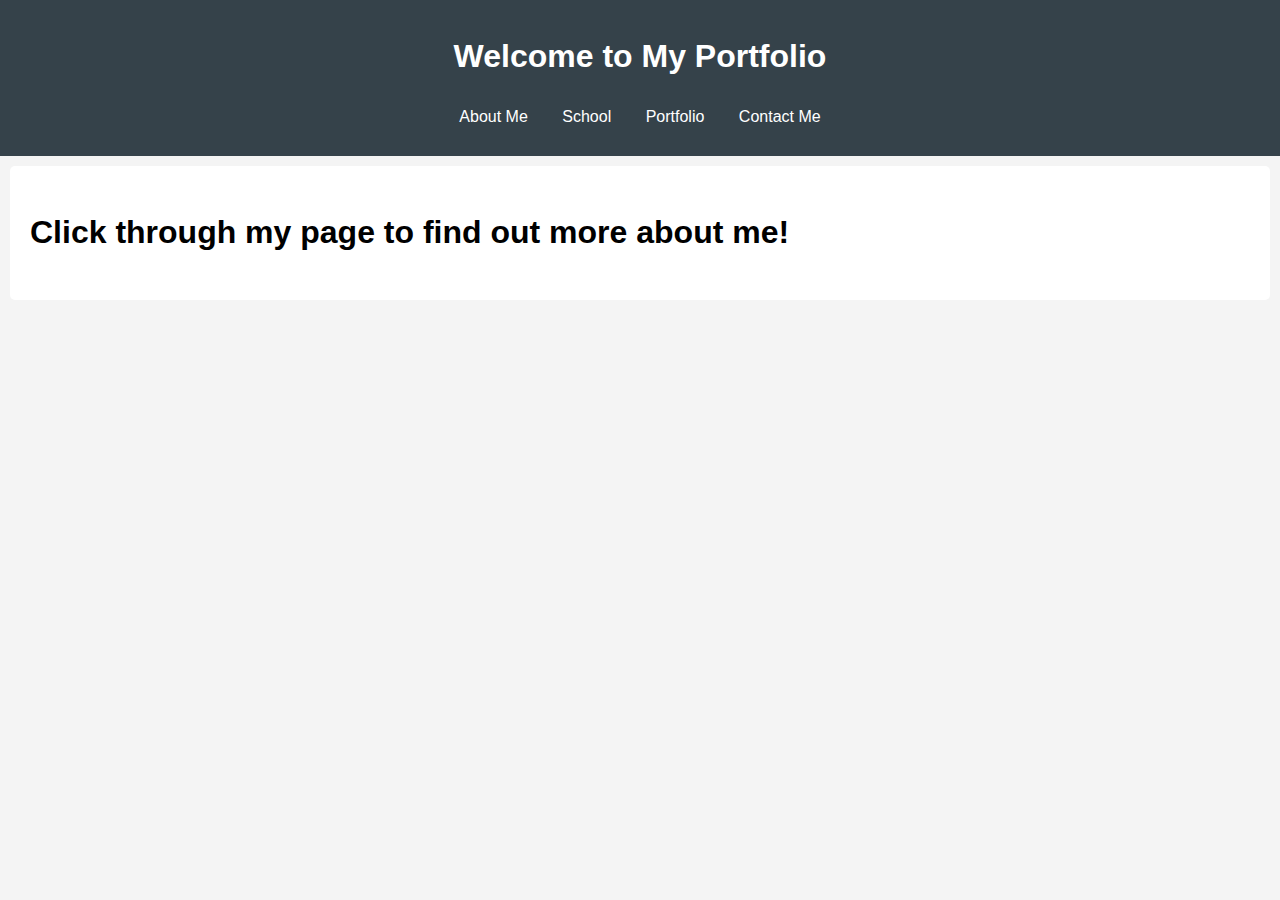
<file: index.html>
<!DOCTYPE html>
<html lang="en">
<head>
    <meta charset="UTF-8">
    <meta name="viewport" content="width=device-width, initial-scale=1.0">
    <title>My Portfolio</title>
    <link rel="stylesheet" href="/styles.css">
</head>
<body>
    <header>
        <h1>Welcome to My Portfolio</h1>
        <nav>
            <ul>
                <li><a href="/about.html">About Me</a></li>
                <li><a href="/school.html">School</a></li>
                <li><a href="/portfolio.html">Portfolio</a></li>
                <li><a href="/contact.html">Contact Me</a></li>
            </ul>
        </nav>
    </header>
    <section id="about">
        <h1>Click through my page to find out more about me!</h1>
    </section>
</body>
</html>
</file>
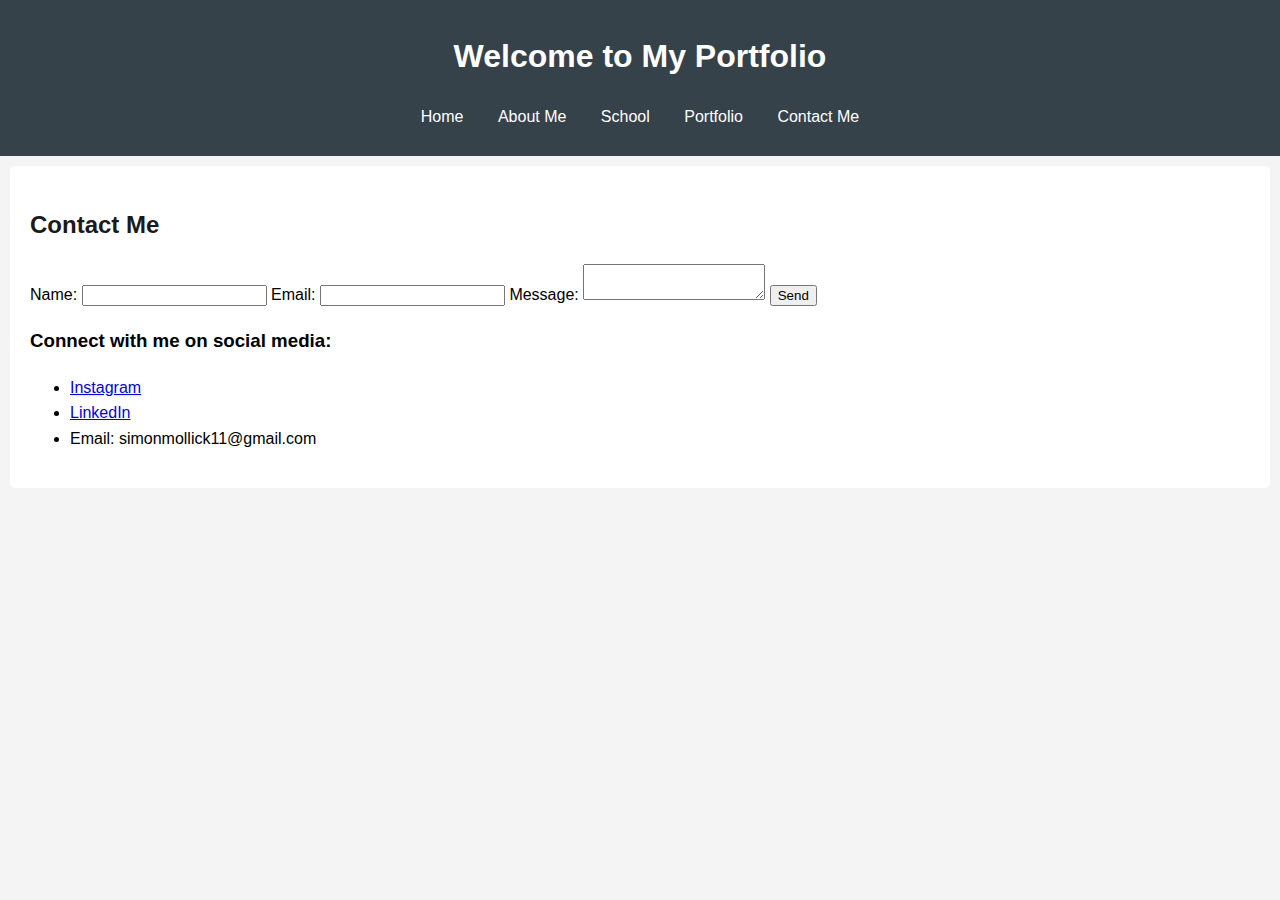
<file: contact.html>
<!DOCTYPE html>
<html lang="en">
<head>
    <meta charset="UTF-8">
    <meta name="viewport" content="width=device-width, initial-scale=1.0">
    <title>My Professional Portfolio</title>
    <link rel="stylesheet" href="styles.css">
</head>
<body>
    <header>
        <h1>Welcome to My Portfolio</h1>
        <nav>
            <ul>
                <li><a href="/index.html">Home</a></li>
                <li><a href="/about.html">About Me</a></li>
                <li><a href="/school.html">School</a></li>
                <li><a href="/portfolio.html">Portfolio</a></li>
                <li><a href="/contact.html">Contact Me</a></li>
            </ul>
        </nav>
    </header>
    <section id="contact.html">
        <h2>Contact Me</h2>
        <form action="submit_form.php" method="post">
            <label for="name">Name:</label>
            <input type="text" id="name" name="name" required>
            <label for="email">Email:</label>
            <input type="email" id="email" name="email" required>
            <label for="message">Message:</label>
            <textarea id="message" name="message" required></textarea>
            <button type="submit">Send</button>
        </form>
        <h3>Connect with me on social media:</h3>
        <ul>
            <li><a href="https://www.instagram.com/simon.mollick/?hl=en">Instagram</a></li>
            <li><a href="https://www.linkedin.com/in/simon-mollick-808b04325/">LinkedIn</a></li>
            <li>Email: simonmollick11@gmail.com</li>
        </ul>
    </section>
</file>
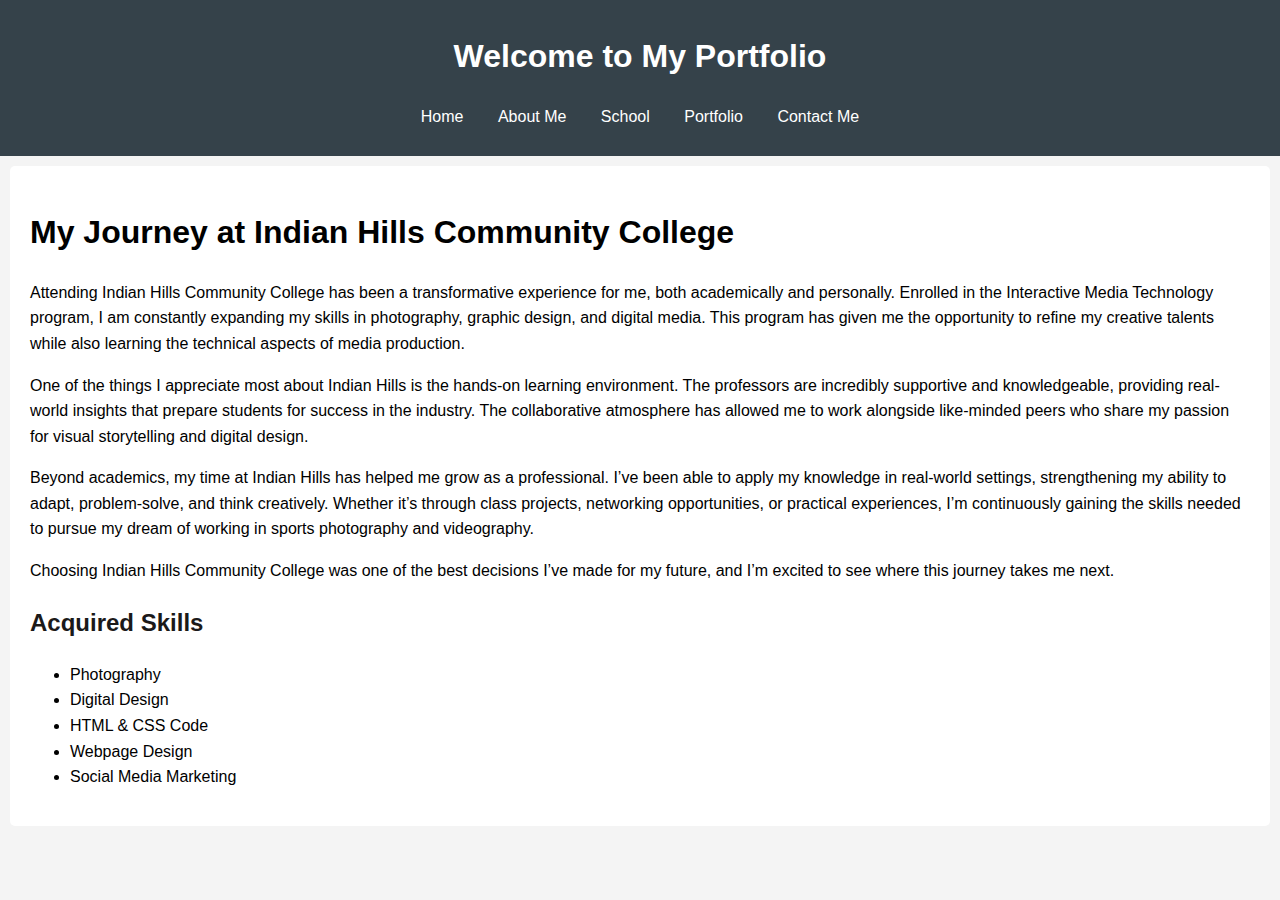
<file: school.html>
<!DOCTYPE html>
<html lang="en">
<head>
    <meta charset="UTF-8">
    <meta name="viewport" content="width=device-width, initial-scale=1.0">
    <title>My Professional Portfolio</title>
    <link rel="stylesheet" href="styles.css">
</head>
<body>
    <header>
        <h1>Welcome to My Portfolio</h1>
        <nav>
            <ul>
                <li><a href="/index.html">Home</a></li>
                <li><a href="/about.html">About Me</a></li>
                <li><a href="/school.html">School</a></li>
                <li><a href="/portfolio.html">Portfolio</a></li>
                <li><a href="/contact.html">Contact Me</a></li>
            </ul>
        </nav>
    </header>
    <section id="school.html">
        <body>
            <h1>My Journey at Indian Hills Community College</h1>
        <p>Attending Indian Hills Community College has been a transformative experience for me, both academically and personally. Enrolled in the Interactive Media Technology program, I am constantly expanding my skills in photography, graphic design, and digital media. This program has given me the opportunity to refine my creative talents while also learning the technical aspects of media production.</p>
        <p>One of the things I appreciate most about Indian Hills is the hands-on learning environment. The professors are incredibly supportive and knowledgeable, providing real-world insights that prepare students for success in the industry. The collaborative atmosphere has allowed me to work alongside like-minded peers who share my passion for visual storytelling and digital design.</p>
        <p>Beyond academics, my time at Indian Hills has helped me grow as a professional. I’ve been able to apply my knowledge in real-world settings, strengthening my ability to adapt, problem-solve, and think creatively. Whether it’s through class projects, networking opportunities, or practical experiences, I’m continuously gaining the skills needed to pursue my dream of working in sports photography and videography.</p>
        <p>Choosing Indian Hills Community College was one of the best decisions I’ve made for my future, and I’m excited to see where this journey takes me next.</p>
        </body>
        <h2>Acquired Skills</h2>
        <ul>
            <li>Photography</li>
            <li>Digital Design</li>
            <li>HTML & CSS Code</li>
            <li>Webpage Design</li>
            <li>Social Media Marketing</li>
        </ul>
    </section>
</file>
<file: styles.css>
body {
    font-family: Arial, sans-serif;
    line-height: 1.6;
    margin: 0;
    padding: 0;
    background-color: #f4f4f4;
}

header {
    background: #35424a;
    color: #ffffff;
    padding: 10px 0;
    text-align: center;
}

nav ul {
    list-style: none;
    padding: 0;
}

nav ul li {
    display: inline;
    margin: 0 15px;
}

nav ul li a {
    color: #ffffff;
    text-decoration: none;
}

section {
    padding: 20px;
    margin: 10px;
    background: #ffffff;
    border-radius: 5px;
}

h2 {
    color: #1b1919;
}

footer {
    text-align: center;
    padding: 10px 0;
    background: #35424a;
    color: #ffffff;
}
#portfolio-pic {
    text-align: center;
    margin: 20px
}
</file>
